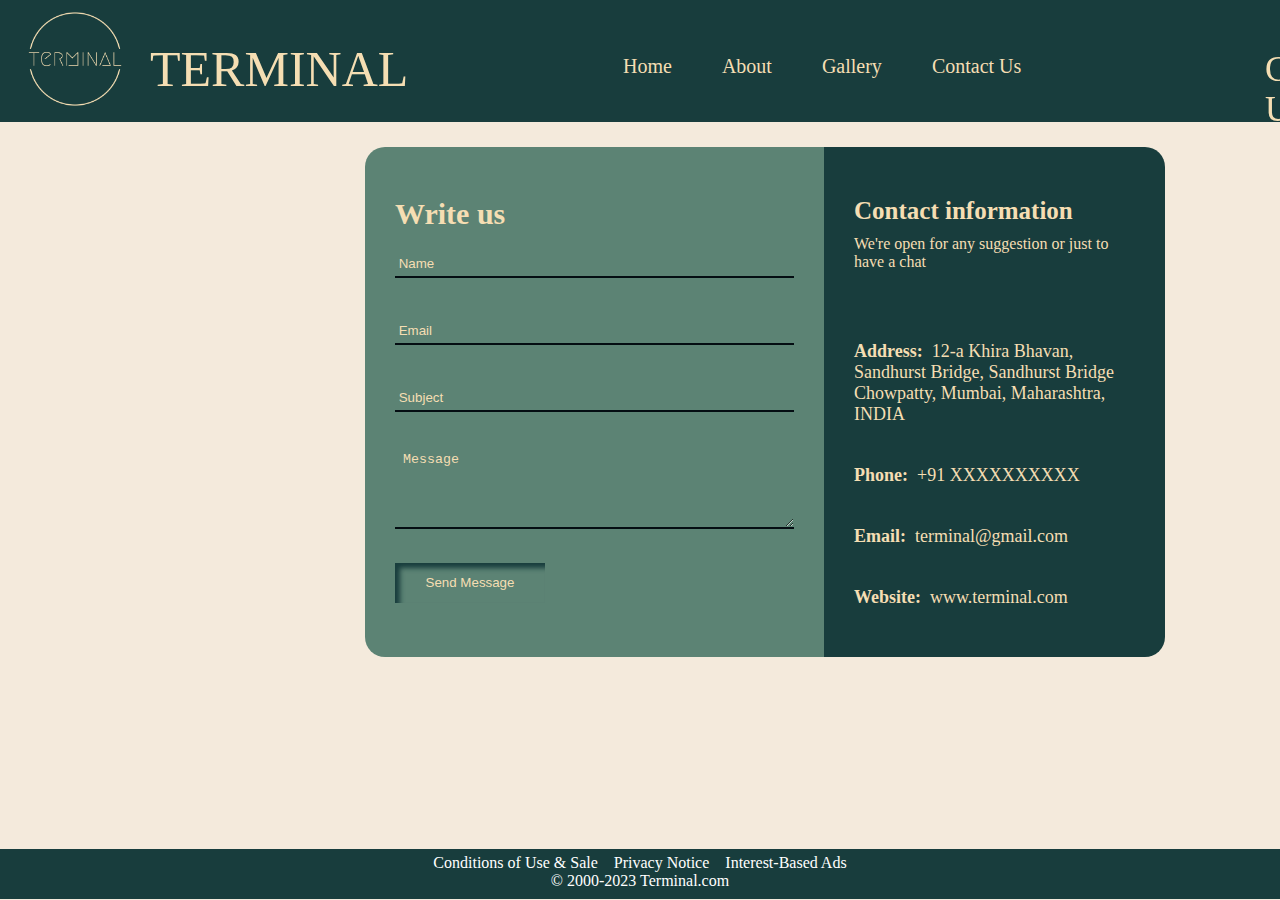
<file: contectus.html>
<!DOCTYPE html>
<html lang="en">

<head>
    <meta charset="UTF-8">
    <meta name="viewport" content="width=device-width, initial-scale=1.0">
    <title>Document</title>
    <style>
        @import url(cotectus.css);
    </style>
</head>

<body>
    <div class="header">

        <div class="one">
            <img src="Terminallogo.png" alt="">
        </div>

        <div class="two">
            TERMINAL
        </div>
        <div class="three">
            <ul class="navbar">
                <li> <a href="index.html" class="active">Home</a> </li>
                <li> <a href="about.html">About</a> </li>
                <li> <a href="gallery.html">Gallery</a> </li>
                <li> <a href="contectus.html">Contact Us</a> </li>
            </ul>
        </div>
        <div class="five">Contect Us</div>

    </div>

    <div class="box">
        <div class="box1">
            <h2>Write us</h2>
            <form action="">
                <input type="text" id="name" name="name" placeholder="&nbsp;Name"><br>

                <input type="text" id="email" name="Email" placeholder="&nbsp;Email"><br>

                <input type="text" id="subject" name="Subject" placeholder="&nbsp;Subject"><br>

                <!-- <input type="text" id="message" name="Message" placeholder="&nbsp;Message"><br> -->
                <textarea name="Message" id="message" cols="48" rows="5" placeholder="&nbsp;Message"></textarea>
            </form>

            <button><a href="">Send Message</a></button>

        </div>
        <div class="box2">
            <h3>Contact information</h3>
            <p id="p">We're open for any suggestion or just to have a chat</p>
            <p id="p2"><span>Address:</span>&nbsp; 12-a Khira Bhavan,
                Sandhurst Bridge,
                Sandhurst Bridge Chowpatty,
                Mumbai, Maharashtra,
                INDIA</p>
            <p id="p2"><span>Phone:</span>&nbsp; +91 XXXXXXXXXX</p>
            <p id="p2"><span>Email:</span>&nbsp; terminal@gmail.com</p>
            <p id="p2"><span>Website:</span>&nbsp; www.terminal.com</p>
        </div>
    </div>

    <div class="last">
        <p class="lastinp">
            <a href="">Conditions of Use & Sale</a>&nbsp;&nbsp;&nbsp;
            <a href="">Privacy Notice</a>&nbsp;&nbsp;&nbsp;
            <a href="">Interest-Based Ads</a>
        </p>
        <p class="lastinp1">© 2000-2023 Terminal.com</p>
    </div>

</body>

</html>
</file>
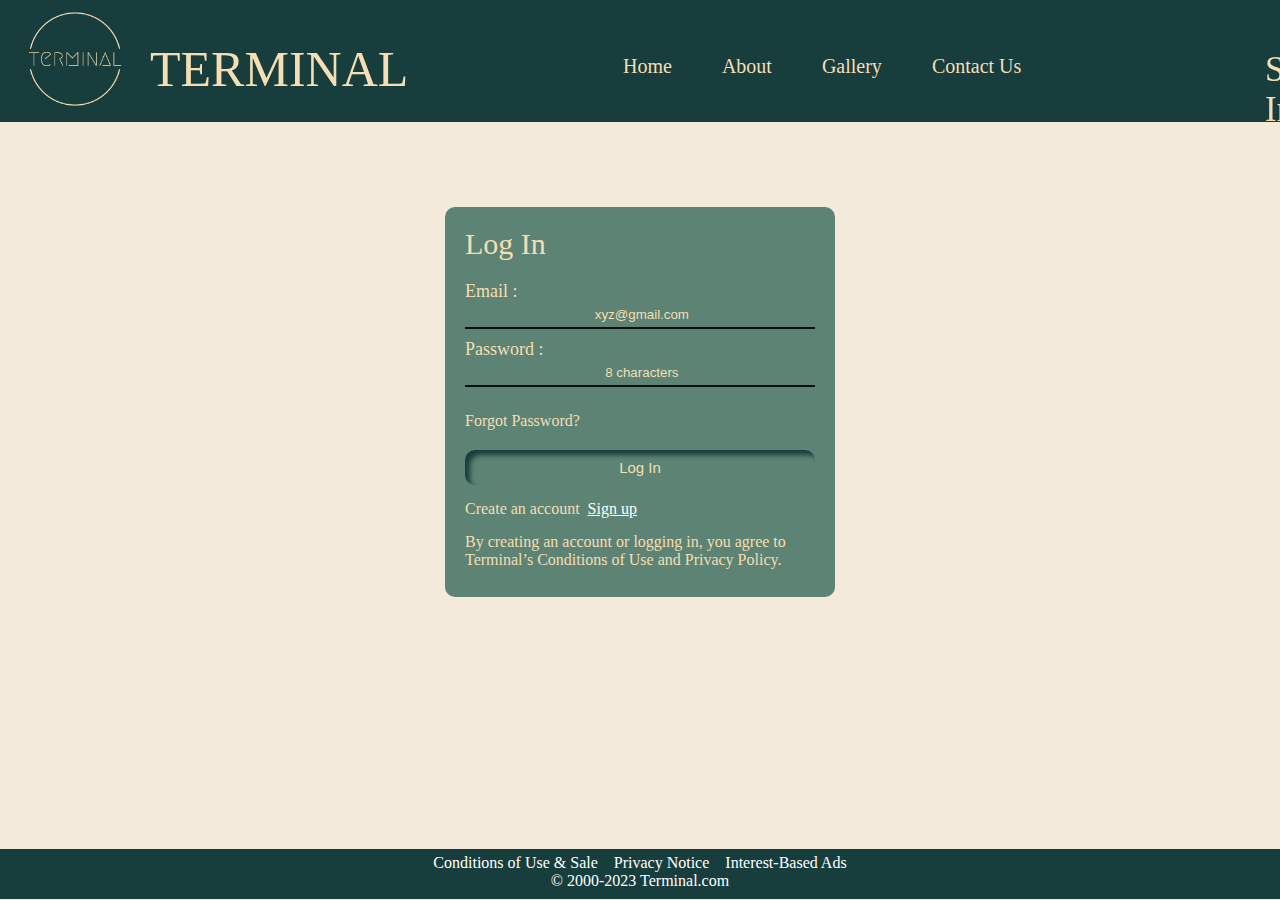
<file: login.html>
<!DOCTYPE html>
<html lang="en">

<head>
    <meta charset="UTF-8">
    <meta name="viewport" content="width=device-width, initial-scale=1.0">
    <title>Sign Up</title>
    <style>
        @import url(login.css);
    </style>
</head>

<body>
    <div class="header">

        <div class="one">
            <img src="Terminallogo.png" alt="">
        </div>

        <div class="two">
            TERMINAL
        </div>
        <div class="three">
            <ul class="navbar">
                <li> <a href="index.html" class="active">Home</a> </li>
                <li> <a href="about.html">About</a> </li>
                <li> <a href="gallery.html">Gallery</a> </li>
                <li> <a href="contectus.html">Contact Us</a> </li>
            </ul>
        </div>
        <div class="five">Sign In</div>

    </div>
    <div class="main">
        <p class="heading">Log In</p>

        <form>
            <label for="email">Email :</label><br>
            <input type="text" id="email" name="email" placeholder="&nbsp;xyz@gmail.com"><br>
            <label for="password">Password :</label><br>
            <input type="text" id="password" name="password" placeholder="&nbsp;8 characters"><br>
        </form>
        <p class="note">Forgot Password?</p>


        <button><a href="">Log In</a></button>

        Create an account &nbsp;<a href="loginsignup.html" class="signin">Sign up</a>
        <p class="note2">By creating an account or logging in, you agree to Terminal’s Conditions of Use and Privacy
            Policy.
        </p>
    </div>

    <div class="last">
        <p class="lastinp">
            <a href="">Conditions of Use & Sale</a>&nbsp;&nbsp;&nbsp;
            <a href="">Privacy Notice</a>&nbsp;&nbsp;&nbsp;
            <a href="">Interest-Based Ads</a>
        </p>

        <p class="lastinp1">© 2000-2023 Terminal.com</p>
    </div>
</body>

</html>
</file>
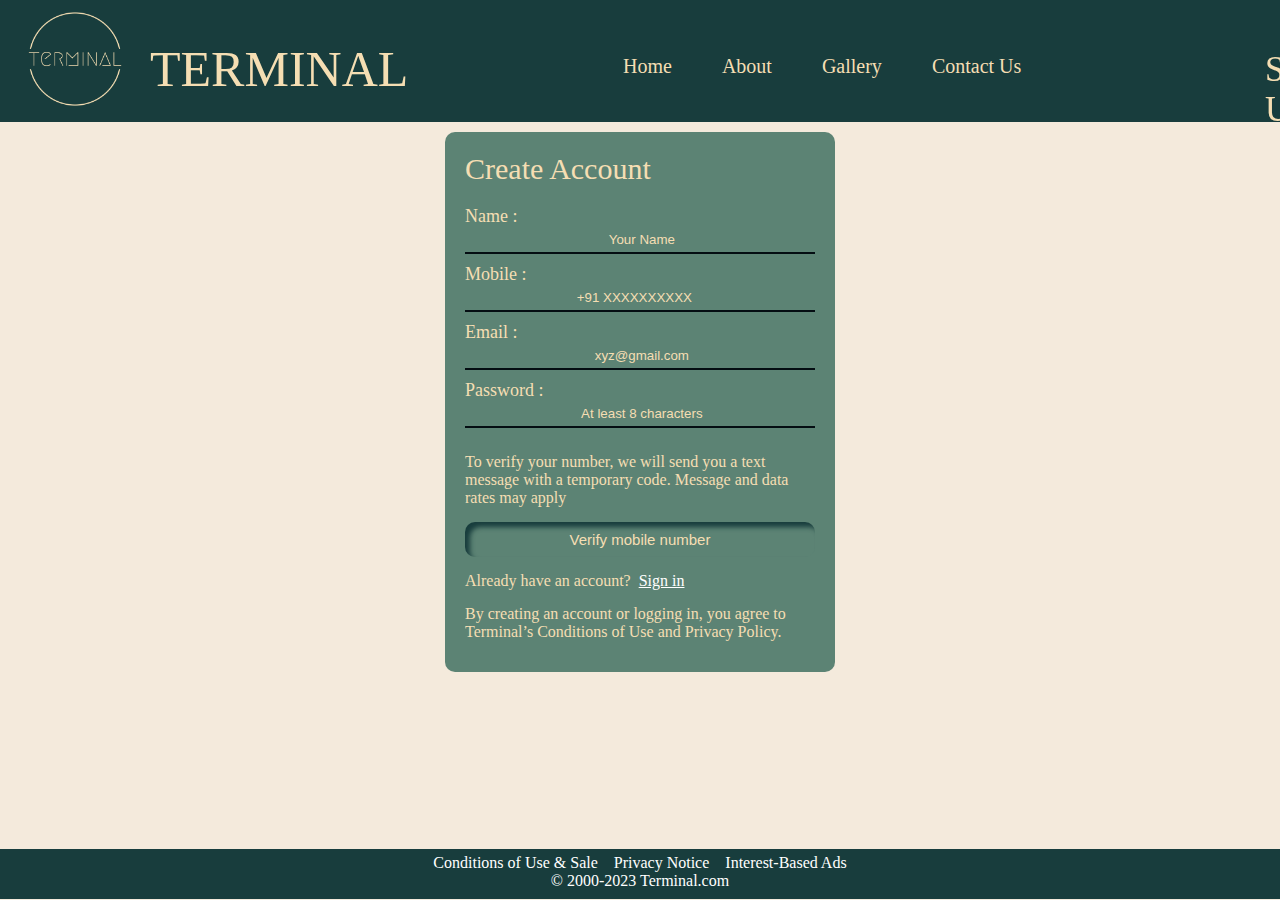
<file: loginsignup.html>
<!DOCTYPE html>
<html lang="en">

<head>
    <meta charset="UTF-8">
    <meta name="viewport" content="width=device-width, initial-scale=1.0">
    <title>Sign Up</title>
    <style>
        @import url(loginsignup.css);
    </style>
</head>

<body>
    <div class="header">

        <div class="one">
            <img src="Terminallogo.png" alt="">
        </div>

        <div class="two">
            TERMINAL
        </div>
        <div class="three">
            <ul class="navbar">
                <li> <a href="index.html" class="active">Home</a> </li>
                <li> <a href="about.html">About</a> </li>
                <li> <a href="gallery.html">Gallery</a> </li>
                <li> <a href="contectus.html">Contact Us</a> </li>
            </ul>
        </div>
        <div class="five">Sign Up</div>

    </div>
    <div class="main">
        <p class="heading">Create Account</p>

        <form>
            <label for="fname">Name :</label><br>
            <input type="text" id="name" name="name" placeholder="&nbsp;Your Name"><br>
            <label for="contect">Mobile :</label><br>
            <input type="number" id="number" name="number" placeholder="&nbsp;+91 XXXXXXXXXX"><br>
            <label for="email">Email :</label><br>
            <input type="text" id="email" name="email" placeholder="&nbsp;xyz@gmail.com"><br>
            <label for="password">Password :</label><br>
            <input type="text" id="password" name="password" placeholder="&nbsp;At least 8 characters"><br>
        </form>

        <p class="note">To verify your number, we will send you a text message with a temporary code. Message and data
            rates may apply</p>

        <button><a href="">Verify mobile number</a></button>

        Already have an account? &nbsp;<a href="login.html" class="signin">Sign in</a>

        <p class="note2">By creating an account or logging in, you agree to Terminal’s Conditions of Use and Privacy
            Policy.
        </p>
    </div>

    <div class="last">
        <p class="lastinp">
            <a href="">Conditions of Use & Sale</a>&nbsp;&nbsp;&nbsp;
            <a href="">Privacy Notice</a>&nbsp;&nbsp;&nbsp;
            <a href="">Interest-Based Ads</a>
        </p>

        <p class="lastinp1">© 2000-2023 Terminal.com</p>
    </div>
</body>

</html>
</file>
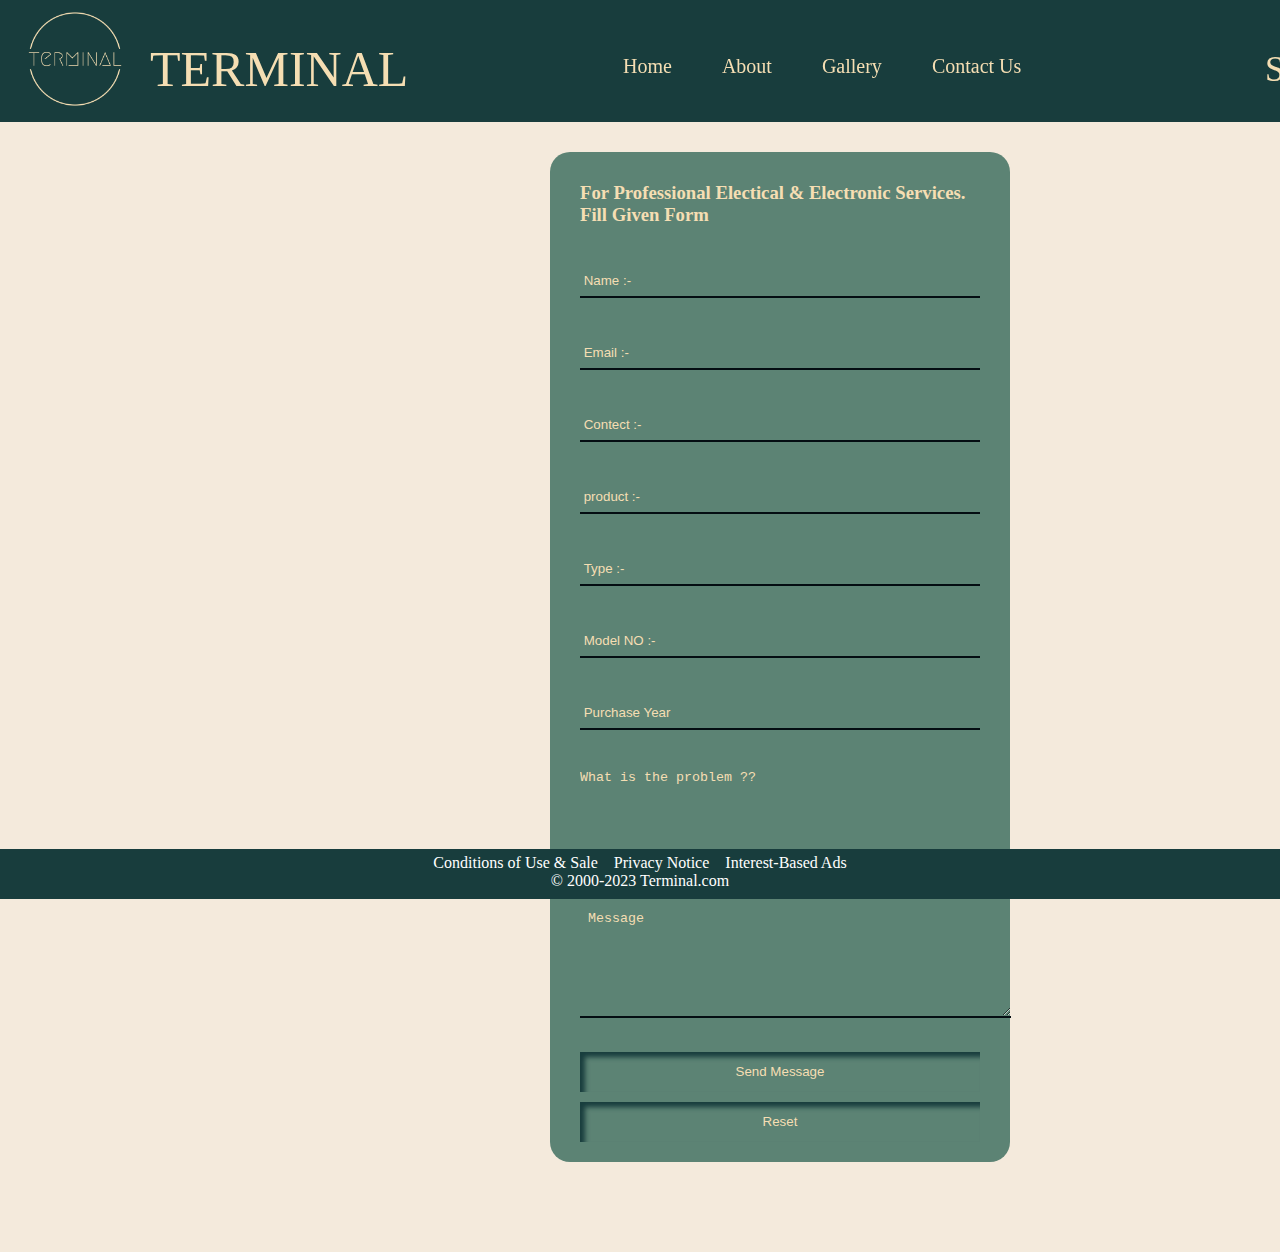
<file: Services.html>
<!DOCTYPE html>
<html lang="en">

<head>
    <meta charset="UTF-8">
    <meta name="viewport" content="width=device-width, initial-scale=1.0">
    <title>Services</title>
    <style>
        @import url(Services.css);
    </style>
</head>

<body>
    <div class="header">

        <div class="one">
            <img src="Terminallogo.png" alt="">
        </div>

        <div class="two">
            TERMINAL
        </div>
        <div class="three">
            <ul class="navbar">
                <li> <a href="index.html" class="active">Home</a> </li>
                <li> <a href="about.html">About</a> </li>
                <li> <a href="gallery.html">Gallery</a> </li>
                <li> <a href="contectus.html">Contact Us</a> </li>
            </ul>
        </div>
        <div class="five">Services</div>

    </div>

    <div class="box">

        <div class="box1">

            <h3>For Professional Electical & Electronic Services. Fill Given Form</h3>
            <form action="">
                <input type="text" id="name" name="name" placeholder="&nbsp;Name :-"><br>

                <input type="text" id="email" name="Email" placeholder="&nbsp;Email :-  "><br>
                <input type="number" id="contect" name="contect" placeholder="&nbsp;Contect :-"><br>
                <input type="text" id="product" name="product" placeholder="&nbsp;product :-"><br>
                <input type="text" id="type" name="type" placeholder="&nbsp;Type :-"><br>
                <input type="text" id="model" name="model" placeholder="&nbsp;Model NO :-"><br>
                <input type="text" id="purchaseyear" name="purchaseyear" placeholder="&nbsp;Purchase Year"><br>
                
                <textarea name="problem" id="message" cols="52" rows="7" placeholder="What is the problem ??"></textarea>


                <textarea name="Message" id="message" cols="52" rows="7" placeholder="&nbsp;Message"></textarea>

               
            </form>

            <button class="btn1"><a href="">Send Message</a></button>
            <button class="btn2"><a href="">Reset</a></button>

        </div>
    </div>

    <div class="last">
        <p class="lastinp">
            <a href="">Conditions of Use & Sale</a>&nbsp;&nbsp;&nbsp;
            <a href="">Privacy Notice</a>&nbsp;&nbsp;&nbsp;
            <a href="">Interest-Based Ads</a>
        </p>

        <p class="lastinp1">© 2000-2023 Terminal.com</p>
    </div>
</body>

</html>
</file>
